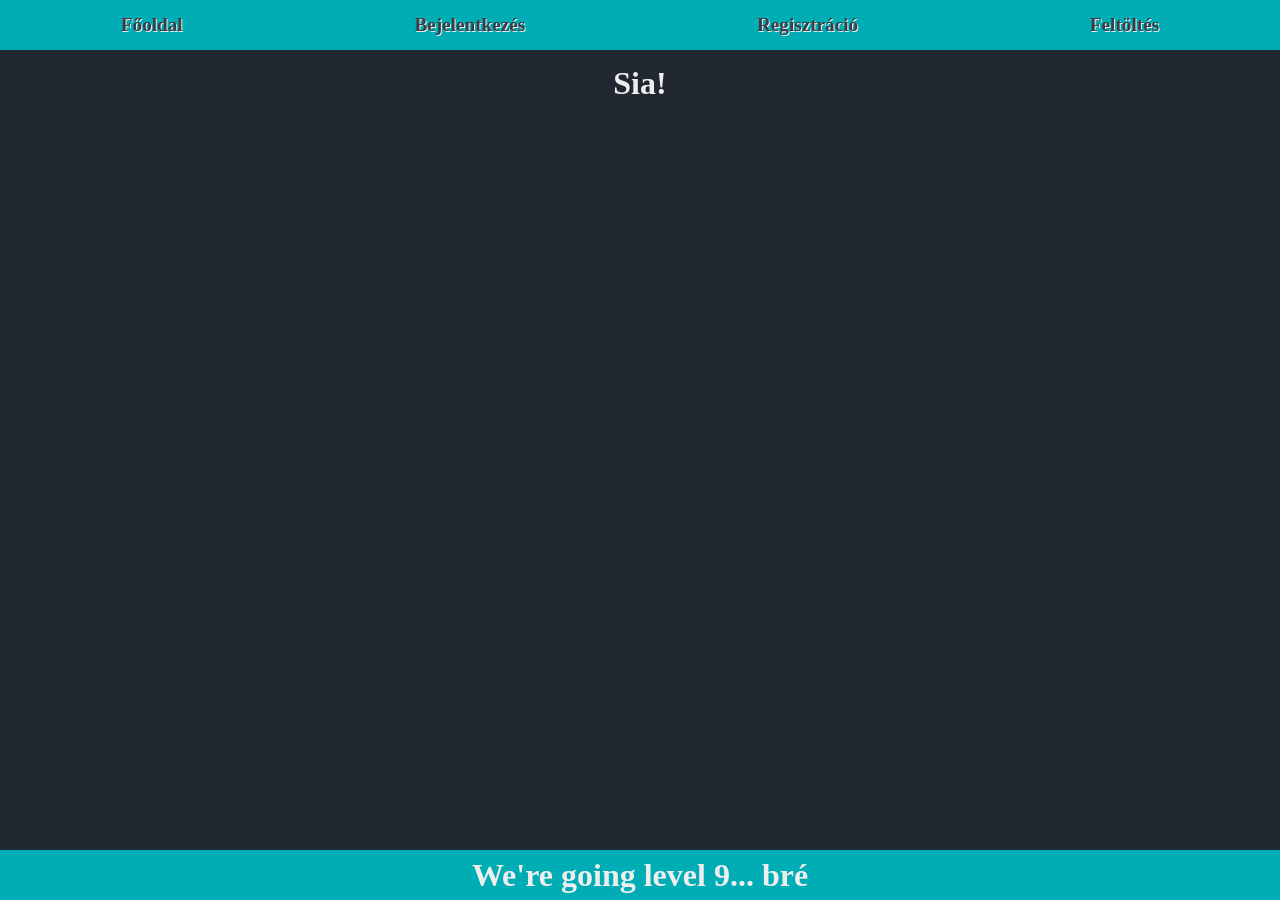
<file: index.html>
<!DOCTYPE html>
<html lang="hu">

<head>
    <meta charset="UTF-8">
    <meta name="viewport" content="width=device-width, initial-scale=1.0">
    <link rel="stylesheet" href="style.css">
    <title>Fényképalbum</title>
</head>

<body>
    <header>
        <nav>
            <ul>
                <li><a href="index.html">Főoldal</a></li>
                <li><a href="login.html">Bejelentkezés</a></li>
                <li><a href="signup.html">Regisztráció</a></li>
                <li><a href="upload.html">Feltöltés</a></li>
            </ul>
        </nav>
    </header>
    <main>
        <div id="container">
            <h1>Sia!</h1>
        </div>
    </main>
    <footer>
        <h1>We're going level 9... bré</h1>
    </footer>
</body>

</html>
</file>
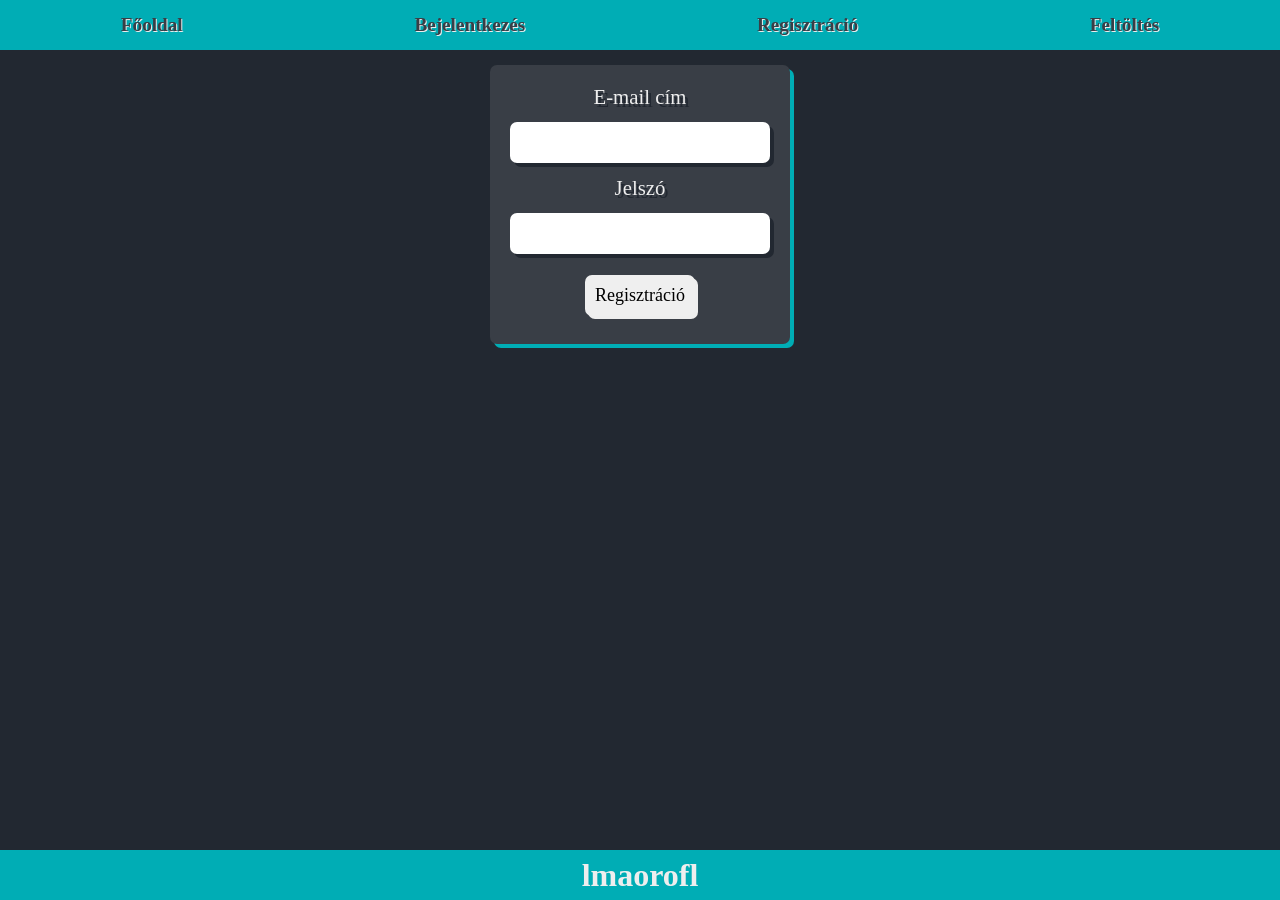
<file: login.html>
<!DOCTYPE html>
<html lang="hu">

<head>
    <meta charset="UTF-8">
    <meta name="viewport" content="width=device-width, initial-scale=1.0">
    <link rel="stylesheet" href="style.css">
    <title>Fényképalbum</title>
</head>

<body>
    <header>
        <nav>
            <ul>
                <li><a href="index.html">Főoldal</a></li>
                <li><a href="login.html">Bejelentkezés</a></li>
                <li><a href="signup.html">Regisztráció</a></li>
                <li><a href="upload.html">Feltöltés</a></li>
            </ul>
        </nav>
    </header>
    <main>
        <div id="container">
            <form action="" method="POST" id="authform">
                <label for="email">E-mail cím</label>
                <input type="email" name="email" id="email" required>
                <label for="password">Jelszó</label>
                <input type="password" name="password" id="password" required>
                <div>
                    <input type="submit" value="Regisztráció">
                </div>
            </form>
        </div>
    </main>
    <footer>
        <h1>lmaorofl</h1>
    </footer>
</body>

</html>
</file>
<file: style.css>
* {
    margin: 0;
    padding: 0;
    box-sizing: border-box;
    font-family: 'Times New Roman', Times, serif;
}

body {
    background-color: #222831;
    color: #EEEEEE;
}

footer {
    position: fixed;
    clear: both;
    bottom: 0;
    display: flex;
    flex-direction: row;
    justify-content: space-around;
    align-items: center;
    padding: 5px;
    height: 50px;
    width: 100%;
    background-color: #00ADB5;
}

footer>a {
    text-decoration: none;
    color: #393E46;
    text-shadow: 1px 1px #EEEEEE;
    transition: 0.3s ease-in-out;
}

footer>a:hover {
    text-shadow: 1.2px 1.2px #EEEEEE;
    transform: scale(1.1);
}

#successModal {
    justify-self: center;
    align-self: center;
    padding: 5px;
    border: 1px solid #00ADB5;
    background-color: #00b55b;
}

#successModal::backdrop {
    background-color: rgba(0, 0, 0, 0.6);
}

.highlight-text {
    color: #00ADB5;
}

.errorcode {
    color: #b50000;
    margin: 0;
    padding: 0;
}

nav {
    font-weight: bold;
    display: flex;
    top: 0;
    position: sticky;
    gap: auto;
    align-items: center;
    padding: 5px;
    background-color: #00ADB5;
    height: 50px;
    font-size: 1.2rem;
}

nav>ul {
    width: 100%;
    display: flex;
    justify-content: space-around;
    align-items: center;
    flex-direction: row;
    list-style-type: none;
}

li {
    transition: 0.3s ease-in-out;
    cursor: pointer;
}

li>a {
    text-decoration: none;
    color: #393E46;
    text-shadow: 1px 1px #EEEEEE;
}

.active {
    border-bottom: 2px #EEEEEE solid;
}

li:hover {
    text-shadow: 1.2px 1.2px #EEEEEE;
    transform: scale(1.1);
}

.nav-index {
    display: flex;
    align-items: center;
    justify-content: flex-end;
    padding: 5px;
}

.nav-auth {
    display: flex;
    flex-direction: row;
    align-items: center;
    gap: 20px;
    justify-content: space-around;
}

main {
    height: 80%;
    display: flex;
    justify-content: center;
    align-items: center;
}

#container {
    display: flex;
    align-items: center;
    justify-content: center;
    flex-direction: column;
    margin: auto;
    margin-top: 15px;
    width: 33%;
}

#welcome-card {
    background-color: rgba(0, 0, 0, 0.5);
    width: 100%;
    height: 130%;
    display: flex;
    align-items: center;
    justify-content: center;
    flex-direction: column;
    padding: 15px;
    gap: 50px;
}

#welcome-text {
    text-align: center;
    width: 33%;
}

#authform {
    font-size: 1.3rem;
    align-self: center;
    text-align: center;
    background-color: #393E46;
    border-radius: 7px;
    width: 300px;
    display: flex;
    flex-direction: column;
    justify-content: center;
    align-items: center;
    padding: 20px;
    gap: 5px;
    box-shadow: 4px 4px #00ADB5;
    color: #EEEEEE;
    text-shadow: 3px 3px #222831;
}

#authform>div {
    display: flex;
    flex-direction: column;
    align-items: center;
    justify-content: center;
}

#kepek {
    display: flex;
    justify-content: center;
    align-items: center;
    flex-direction: column;
}

.kep {
    display: flex;
    justify-content: center;
    align-items: center;
    flex-direction: column;
    max-width: 250px;
}

input,
select {
    display: flex;
    width: 100%;
    padding: 10px;
    margin: 8px 0;
    display: inline-block;
    border: none;
    box-shadow: 4px 4px #222831;
    border-radius: 7px;
    box-sizing: border-box;
}

input[type="submit"] {
    cursor: pointer;
    transition: 0.3s ease-in-out;
    box-shadow: 3px 3px #EEEEEE;
}

input[type="submit"]:hover {
    transform: scale(1.1);
}

.bttn {
    display: flex;
    justify-content: center;
    width: 15rem;
    margin-top: 2rem;
    padding: 15px;
    text-decoration: none;
    border: none;
    border-radius: 7px;
    font-weight: bold;
    color: #393E46;
    background-color: #00ADB5;
    box-shadow: 3px 3px #EEEEEE;
    transition: 0.3s ease-in-out;
    cursor: pointer;
}

.bttn:hover {
    size: 110%;
    transform: scale(1.1)
}

#image--upload {
    margin-top: 20px;
    text-align: center;
    padding: 20px;
    border-radius: 15px;
    background-color: #393E46;
    color: #EEEEEE;
    text-shadow: 3px 3px #222831;
}

#image {
    background-color: #222831;
    box-shadow: 3px 3px #00ADB5;
}

#fileModal {
    align-self: center;
    justify-self: center;
    border: none;
    background-color: transparent;
}

#fileModal::backdrop {
    background-color: rgba(0, 0, 0, 0.6);
}

#image-data {
    text-align: left;
}

#desc {
    font-size: 1.1rem;
}

footer {
    position: fixed;
    bottom: 0;
    display: flex;
    flex-direction: row;
    justify-content: space-around;
    align-items: center;
    padding: 5px;
}

#upload-btn {
    width: max-content;
    height: 50;
    width: 100%;
    background-color: #00ADB5;
    margin: auto;
}

footer>a {
    text-decoration: none;
    color: #393E46;
    text-shadow: 1px 1px #EEEEEE;
    transition: 0.3s ease-in-out;
}

footer>a:hover {
    text-shadow: 1.2px 1.2px #EEEEEE;
    transform: scale(1.1);
}

.card {
    display: flex;
    justify-content: center;
    flex-direction: column;
    gap: 10px;
    color: #393E46;
    background-color: #00ADB5;
    border: 3px solid #EEEEEE;
    text-shadow: 1px 1px #EEEEEE;
    width: 300px;
    height: 300px;
    box-shadow: 4px 4px #393E46;
    border-radius: 5px;
    padding: 10px;
    transition: 0.3s ease-in-out;
    margin-top: 15px;
}

.card-background {
    margin: auto;
    width: 100%;
    height: 100%;
    background-repeat: no-repeat;
    background-position: center;
    background-size: contain;
}

#album_container {
    min-height: 100%;
    width: 50%;
    margin: auto;
    display: block;
    justify-content: center;

}

.album_bttn {
    display: flex;
    height: 3rem;
    width: 3rem;
    margin: auto;
    margin: 0px 10px;
}

.column>h2 {
    text-align: center;
}

.column {
    display: flex;
    justify-content: center;
    width: 33%;
    height: 100%;
}

.row {
    width: 100%;
    height: 100%;
    display: flex;
    flex-wrap: wrap;
    flex-direction: row;
    justify-content: center;
}

.album-create-btn {
    font-weight: bold;
    color: #393E46;
    background-color: #00ADB5;
    box-shadow: 3px 3px #EEEEEE;
    transition: 0.3s ease-in-out;
    cursor: pointer;
}

.no-picture {
    background-image: url('img/no_picture.jpg');
}

.button-container {
    display: flex;
    padding: 5px;
    justify-content: space-between;
}

input {
    font-size: large;
}

.imgtitle {
    padding-left: 10px;
    font-size: larger;
    font-weight: bold;
    padding: 3px;
}

#commenttext {
    font-weight: normal;
    padding-left: 10px;
}

#commentname {
    font-weight: bolder;
}

.comment-btn {
    width: 50px !important;
    box-shadow: 3px 3px #00ADB5 !important;
}

#container-home {
    display: flex;
    flex-direction: column;
    justify-content: center;
    margin-bottom: 3%;
}

#container-home .home-pic {
    width: 50rem;
}

#container-home hr {
    border: 1px solid #393e46;
}

.imgdesc {
    margin-bottom: 20px;
    padding-left: 10px;
}

#comment_element {
    margin: 20px 0px;
}

#comment_element hr {
    border: 1px solid hsla(217, 10%, 25%, 0.350);
}

.post-element {
    padding: 20px 0px;
    width: 100%;
}

.comment-text-box {
    width: 500px !important;
}

.username {
    padding-bottom: 10px;
    font-size: 25px;
    font-weight: bold;
}

.like-button {
    float: left;
    width: 24px;
    height: 24px;
    transition: 0.3s ease-in-out;
}

.liked {
    filter: invert(46%) sepia(85%) saturate(1653%) hue-rotate(147deg) brightness(93%) contrast(102%);
}

.like-button-form {
    padding: 5px;
    width: 100%;
    justify-content: flex-start;
    display: flex;
    align-items: center;
    gap: 10px;
}

.like-button-form>button {
    background-color: transparent;
    border: none;
}

.like-button:hover {
    transform: scale(1.1);
}

.like_count{
    user-select: none;
}
</file>
